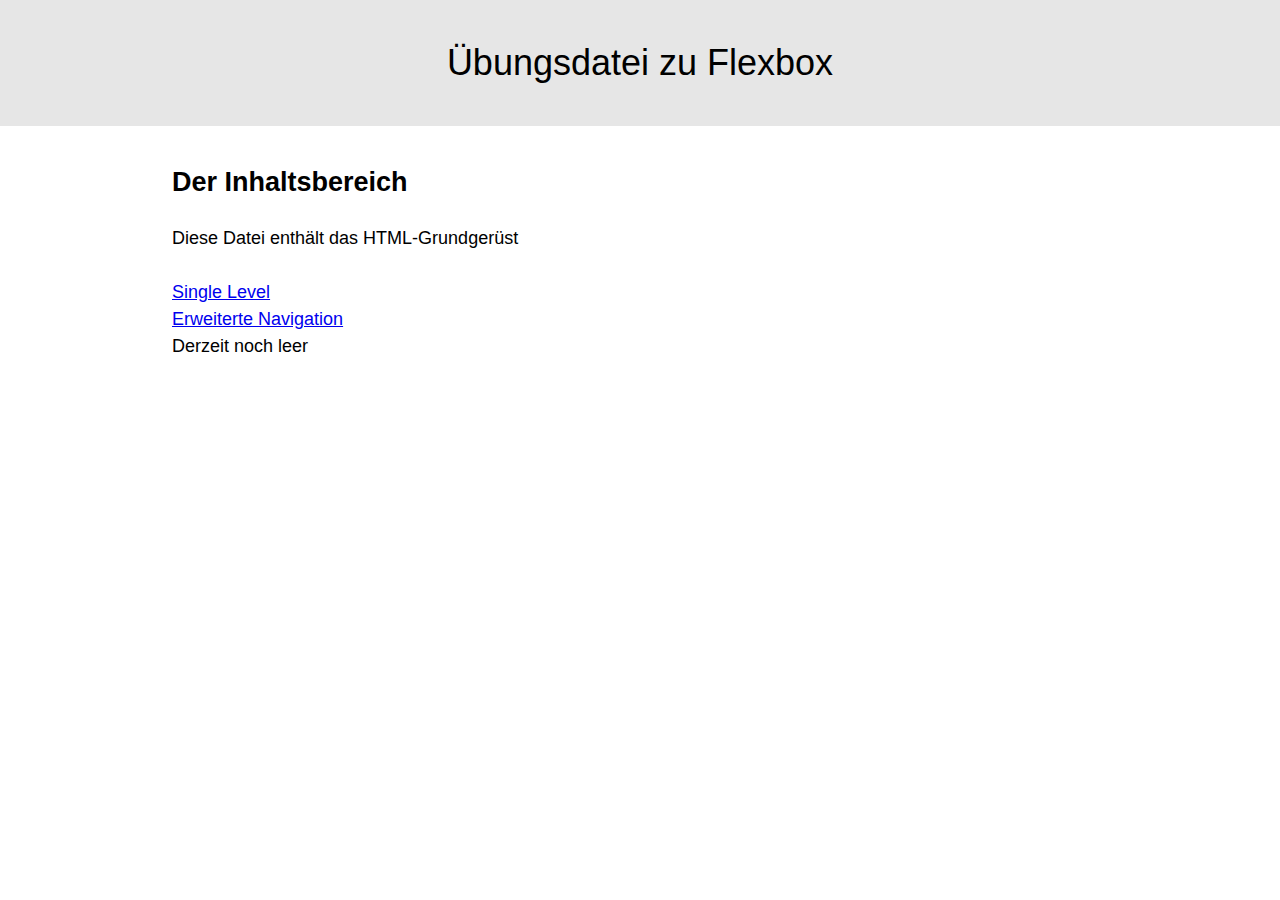
<file: index.html>
<!doctype html>
<html lang="de">
    <head>
        <!-- Damit alle Sonderzeichen richtig dargestellt werden, binden wir ein universelles Charakterset ein -->
		<meta charset="utf-8">
		<!-- Viewport dient dazu, auf verschiedenen Geräten die optimale Darstellung zu zeigen -->
		<meta name="viewport" content="width=device-width, initial-scale=1, maximum-scale=2, user-scalable=yes">
        <meta name="description" content="Modul101 statisches HTML5 und CSS lernen" />
        <meta name="keywords" content="ÜK-Kurs, Lehrlingsausbildung, betriebliche Kurse, HTML5, CSS, Stylesheet, Ostschweiz, Modul101" />
        <meta name="robots" content="index, follow" />
        <meta name="revisit-after" content="3 month" />

            <!-- Hier wird das kleine Firmensymbol als Favicon geladen -->
            <link rel="SHORTCUT ICON" href="img/favicon.ico">
            <!-- Hier werden alle Stylesheets geladen -->
            <link rel="stylesheet" href="styles/stylesheet.css">
            <title>HTML5 & CSS Beispiele</title>
     </head>

<body>
   <a class="skip-link screen-reader-text" href="#content">Zum Inhalt springen</a>
    <header class="pagehead">
        <div class="centered">
            <h1 class="site-title">Übungsdatei zu Flexbox</h1>
        </div>
    </header>
    <main class="main-area" id="content">
        <div class="centered">
            <h2>Der Inhaltsbereich</h2>
            <p>Diese Datei enthält das HTML-Grundgerüst</p>
            
            <a href="navigation/nav-single-level.html">Single Level</a><br />
            <a href="navigation/nav-advanced.html">Erweiterte Navigation</a>
            
        </div>
    </main>
    <footer class="footer-area centered">
        Derzeit noch leer
    </footer>
    
</body>
</html>
</file>
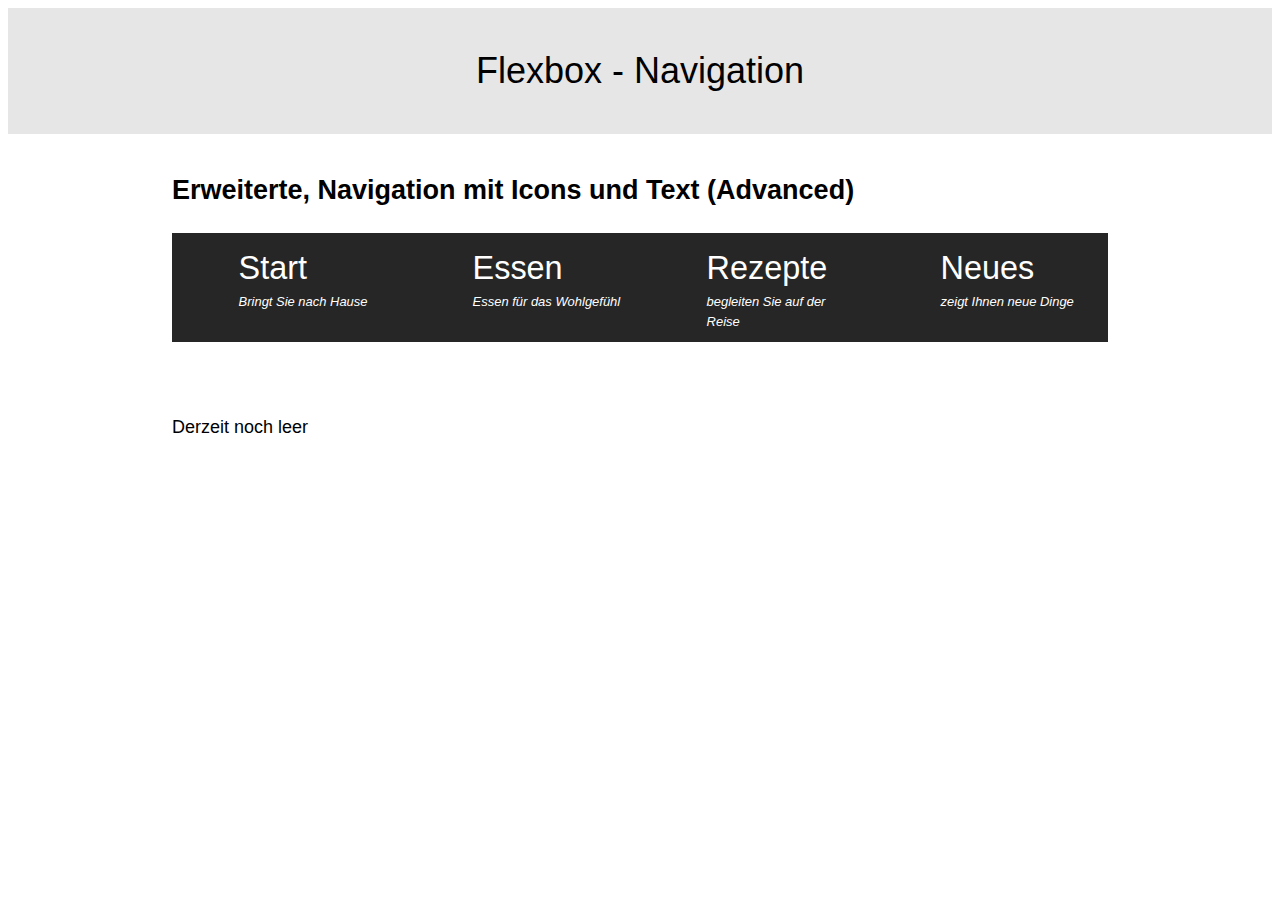
<file: NAVIGATION.html>
<!doctype html>
<html lang="de">
    <head>
        <!-- Damit alle Sonderzeichen richtig dargestellt werden, binden wir ein universelles Charakterset ein -->
		<meta charset="utf-8">
		<!-- Viewport dient dazu, auf verschiedenen Geräten die optimale Darstellung zu zeigen -->
		<meta name="viewport" content="width=device-width, initial-scale=1, maximum-scale=2, user-scalable=yes">
        
        <meta name="description" content="Modul101 statisches HTML5 und CSS lernen" />
        <meta name="keywords" content="ÜK-Kurs, Lehrlingsausbildung, betriebliche Kurse, HTML5, CSS, Stylesheet, Ostschweiz, Modul101" />
        <meta name="robots" content="index, follow" />
        <meta name="revisit-after" content="3 month" />

            <!-- Hier wird das kleine Firmensymbol als Favicon geladen -->
            <link rel="SHORTCUT ICON" href="../img/favicon.ico">
            <!-- Hier werden alle Stylesheets geladen -->
            <style>
                /* Text meant only for screen readers. */
                .screen-reader-text {
                  border: 0;
                  clip: rect(1px, 1px, 1px, 1px);
                  clip-path: inset(50%);
                  height: 1px;
                  margin: -1px;
                  overflow: hidden;
                  padding: 0;
                  position: absolute;
                  width: 1px;
                  word-wrap: normal !important;
                }
                .screen-reader-text:hover,
                .screen-reader-text:active,
                .screen-reader-text:focus {
                  background-color: #eee;
                  clip: auto !important;
                  clip-path: none;
                  color: #444;
                  display: block;
                  font-size: 1em;
                  height: auto;
                  left: 5px;
                  line-height: normal;
                  padding: 15px 23px 14px;
                  text-decoration: none;
                  top: 5px;
                  width: auto;
                  z-index: 100000; /* Above WP toolbar. */
                }
                /*---------------------------------------------------------------------
                Layouts
                ----------------------------------------------------------------------*/
                .centered{
                    margin: 0 auto;
                    padding 0 1em;
                }
                @media screen and (min-width: 52em){
                    .centered{
                        max-width: 52em;
                        }
                }
                figure{
                    margin: 0;
                }

                img{
                    display: block;
                    border: 0;
                    max-width:100%;
                    height:auto;
                }
                /*-----------------------------------------------------------------
                Header Styles minus menü
                ------------------------------------------------------------------*/

                .pagehead {
                    background: hsl(0, 0%, 90%);
                }
                .site-title {
                    margin: 0 0 1em;
                    padding: 1em 0;
                    font-size: 2em;
                    font-weight:300;
                    text-align:center;
                    color:black;
                }
                @media screen and (min-width:	44.44em) {
                    .site-title {
                        font-size:2em;
                    }
                }
                }
                @media screen and (min-width: 50em) {
                    .site-title {
                        font-size:2.5em;
                    }
                }
                /*---------------------------------------------------------------------
                Typography
                ----------------------------------------------------------------------*/

                body,
                button,
                input,
                select,
                textarea {
                    color:404040;
                    font-family: 'Helvetica', Arial, sans-serif;
                    font-size:18px;
                    line-height: 1.5;
                }
                p {
                    margin-bottom:1.5em;
                }
                b,
                strong {
                    font-weight:bold;
                }

                /*----*/
                dfn,
                cite,
                em,
                i {
                    font-style:italic;
                }
                blockquote {
                    margin: 0 1.5em;
                }
                address {
                    margin: 0 0 1.5em;
                }
                pre {
                    background: #eee;
                    font-family: "Courier 10 Pitch", Courier, monospace;
                    font-size: 15px;
                    font-size:1.5rem;
                    line-height:1.6;
                    margin-bottom: 1.6em;
                    max-width:100%;
                    overflow: auto;
                    padding: 1.6em;
                }
                code,
                kbd,
                tt,
                var {
                    font: 15px Monaco, Consolas, "Andale Mono", "DejaVu Sans Mono", monospace;
                }
                abbr,
                acronym {
                    border-bottom: 1px dotted #666;
                    cursor: help;
                }
                mark,
                ins {
                    background: #fff9c0;
                    text-decoration:none;
                }
                sup,
                sub {
                    font-size:75%;
                    height: 0;
                    line-height:0;
                    position:relative;
                    vertical-align:baseline;
                }
                sup {
                    bottom: 1ex;
                }
                sub {
                    top: .5ex;
                }
                small {
                    font-size: 75%;
                }
                big {
                    font-size:125%;
                }
                /*--------------------------------------------
                    Basis Navigation, gilt für alle Navigationen
                    --------------------------------------------*/

                    .menu-section {
                        padding-bottom: 2em;
                        margin-bottom: 2em;
                    }
                    .menu ul {
                        list-style-type: none;
                        padding: 0;
                        margin: 0;
                        background: hsl(0, 0%, 15%);
                    }
                    .menu li a {
                        display: block;
                        text-decoration: none;
                        color: white;
                        padding: .6em 1em;
                    }
                    .menu li a:hover,
                    .menu li a:focus {
                        background: hsl(0, 0%, 25%);
                    }
                    /*--------------------------------------------
                Advanced Level Navigation
                --------------------------------------------*/
                /* Menüpunkte gestalten */
                .advanced-nav li a {
                    display: flex;
                    justify-content: flex-start;
                    width: 100%;
                }
                .icon {
                    font-size: 1.8em;
                    flex: 0 0 1.5em;
                }
                .button-text {
                    font-size: 1.8em;   
                }
                .button-text span {
                    display: block;
                    font-size: 40%;
                    font-weight: lighter;
                    font-style: italic;
                }
                /* Menü selbst gestalten */
                @media screen and (min-width: 30em) {
                    .advanced-nav ul {
                        display: flex;
                        flex-wrap: wrap;
                        justify-content: center;
                    }
                    .advanced-nav li {
                        flex: 1 0 12em;
                        display: flex;
                    }

                }

                
                
        
        
            </style>
            <title>Erweiterte Navigation</title>
            <!-- bedingt Stylesheet nav-advanced.css und nav-base.css -->
     </head>

<body>
   <a class="skip-link screen-reader-text" href="#content">Zum Inhalt springen</a>
    <header class="pagehead">
        <div class="centered">
            <h1 class="site-title">Flexbox - Navigation</h1>
        </div>
    </header>
    <main class="main-area" id="content">
        <div class="centered">
            <section class="menu-section">
            
               <h2 class="menu-heading">Erweiterte, Navigation mit Icons und Text (Advanced)</h2>
                
                <nav id="advanced-nav" class="advanced-nav menu" role="navigation">
                    <ul>
                        <li><a href="#">
                            <div class="icon">
                               <i class="fa fa-home"> </i>
                            </div>
                            <div class="button-text">
                            Start
                                <span>Bringt Sie nach Hause</span>
                            </div>    
                            </a>
                        </li>
                        <li>
                            <a href="#">
                            <div class="icon">
                               <i class="fas fa-utensils"> </i>
                            </div>    
                            <div class="button-text">   
                            Essen
                               <span>Essen für das Wohlgefühl</span>
                            </div>
                            </a>
                        </li>
                        <li>
                            <a href="#">
                            <div class="icon">
                               <i class="far fa-file-alt"> </i>
                            </div>
                            <div class="button-text">    
                            Rezepte
                               <span>begleiten Sie auf der Reise</span> 
                            </div>
                            </a>
                        </li>
                        <li>
                            <a href="#">
                            <div class="icon">
                               <i class="fa fa-paper-plane"></i>
                            </div>
                            <div class="button-text">    
                            Neues
                               <span>zeigt Ihnen neue Dinge</span> 
                            </div>
                            </a>
                        </li>
                    </ul>
                </nav>
            
            </section>
            
            
        </div> <!-- Centered> -->
    </main>
    <footer class="footer-area centered">
        Derzeit noch leer
    </footer>
    
</body>
</html>
</file>
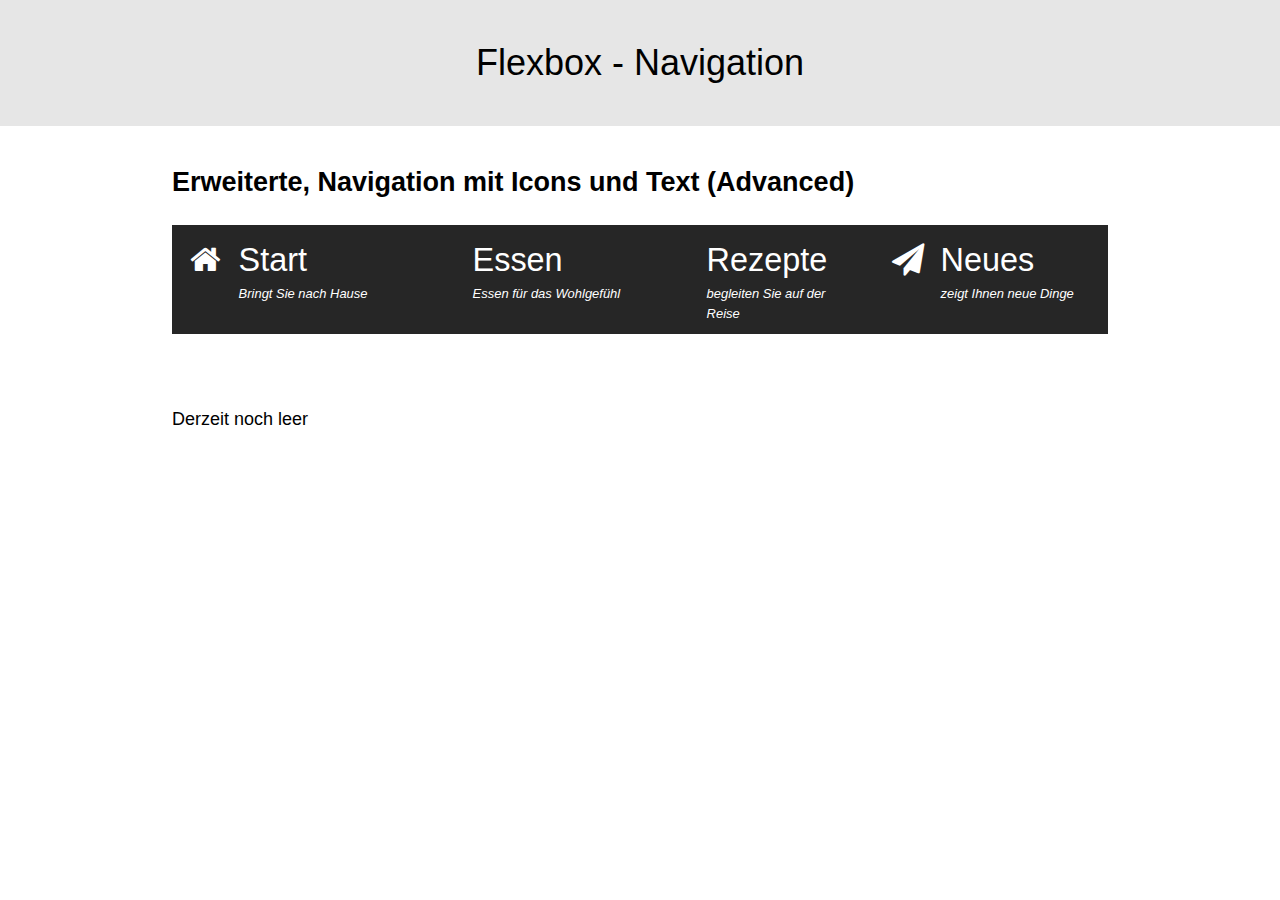
<file: navigation/nav-advanced.html>
<!doctype html>
<html lang="de">
    <head>
        <!-- Damit alle Sonderzeichen richtig dargestellt werden, binden wir ein universelles Charakterset ein -->
		<meta charset="utf-8">
		<!-- Viewport dient dazu, auf verschiedenen Geräten die optimale Darstellung zu zeigen -->
		<meta name="viewport" content="width=device-width, initial-scale=1, maximum-scale=2, user-scalable=yes">
        
        <meta name="description" content="Modul101 statisches HTML5 und CSS lernen" />
        <meta name="keywords" content="ÜK-Kurs, Lehrlingsausbildung, betriebliche Kurse, HTML5, CSS, Stylesheet, Ostschweiz, Modul101" />
        <meta name="robots" content="index, follow" />
        <meta name="revisit-after" content="3 month" />

            <!-- Hier wird das kleine Firmensymbol als Favicon geladen -->
            <link rel="SHORTCUT ICON" href="../img/favicon.ico">
            <!-- Hier werden alle Stylesheets geladen -->
            <link rel="stylesheet" href="../styles/stylesheet.css">
            <title>Erweiterte Navigation</title>
            <!-- bedingt Stylesheet nav-advanced.css und nav-base.css -->
     </head>

<body>
   <a class="skip-link screen-reader-text" href="#content">Zum Inhalt springen</a>
    <header class="pagehead">
        <div class="centered">
            <h1 class="site-title">Flexbox - Navigation</h1>
        </div>
    </header>
    <main class="main-area" id="content">
        <div class="centered">
            <section class="menu-section">
            
               <h2 class="menu-heading">Erweiterte, Navigation mit Icons und Text (Advanced)</h2>
                
                <nav id="advanced-nav" class="advanced-nav menu" role="navigation">
                    <ul>
                        <li><a href="#">
                            <div class="icon">
                               <i class="fa fa-home"> </i>
                            </div>
                            <div class="button-text">
                            Start
                                <span>Bringt Sie nach Hause</span>
                            </div>    
                            </a>
                        </li>
                        <li>
                            <a href="#">
                            <div class="icon">
                               <i class="fas fa-utensils"> </i>
                            </div>    
                            <div class="button-text">   
                            Essen
                               <span>Essen für das Wohlgefühl</span>
                            </div>
                            </a>
                        </li>
                        <li>
                            <a href="#">
                            <div class="icon">
                               <i class="far fa-file-alt"> </i>
                            </div>
                            <div class="button-text">    
                            Rezepte
                               <span>begleiten Sie auf der Reise</span> 
                            </div>
                            </a>
                        </li>
                        <li>
                            <a href="#">
                            <div class="icon">
                               <i class="fa fa-paper-plane"></i>
                            </div>
                            <div class="button-text">    
                            Neues
                               <span>zeigt Ihnen neue Dinge</span> 
                            </div>
                            </a>
                        </li>
                    </ul>
                </nav>
            
            </section>
            
            
        </div> <!-- Centered> -->
    </main>
    <footer class="footer-area centered">
        Derzeit noch leer
    </footer>
    
</body>
</html>
</file>
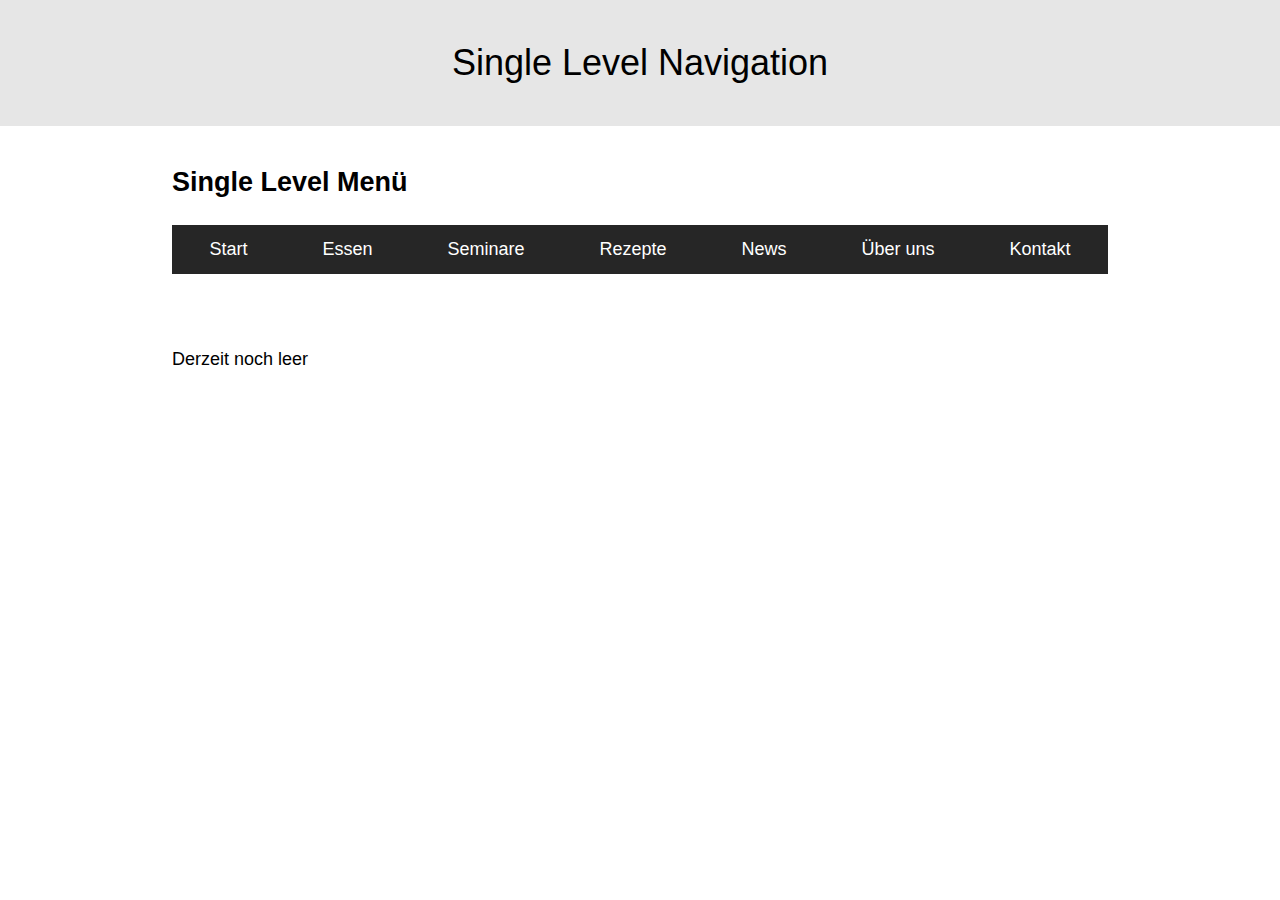
<file: navigation/nav-single-level.html>
<!doctype html>
<html lang="de">
    <head>
        <!-- Damit alle Sonderzeichen richtig dargestellt werden, binden wir ein universelles Charakterset ein -->
		<meta charset="utf-8">
		<!-- Viewport dient dazu, auf verschiedenen Geräten die optimale Darstellung zu zeigen -->
		<meta name="viewport" content="width=device-width, initial-scale=1, maximum-scale=2, user-scalable=yes">
        
        <meta name="description" content="Modul101 statisches HTML5 und CSS lernen" />
        <meta name="keywords" content="ÜK-Kurs, Lehrlingsausbildung, betriebliche Kurse, HTML5, CSS, Stylesheet, Ostschweiz, Modul101" />
        <meta name="robots" content="index, follow" />
        <meta name="revisit-after" content="3 month" />

            <!-- Hier wird das kleine Firmensymbol als Favicon geladen -->
            <link rel="SHORTCUT ICON" href="../img/favicon.ico">
            <!-- Hier werden alle Stylesheets geladen -->
            <link rel="stylesheet" href="../styles/stylesheet.css">
            <title>Single Level Navigation</title>
         <!-- bedingt Stylesheet nav-single-level.css und nav-base.css -->
     </head>

<body>
   <a class="skip-link screen-reader-text" href="#content">Zum Inhalt springen</a>
    <header class="pagehead">
        <div class="centered">
            <h1 class="site-title">Single Level Navigation</h1>
        </div>
    </header>
    <main class="main-area" id="content">
        <div class="centered">
            <section class="menu-section">
            
               <h2 class="menu-heading">Single Level Menü</h2>
                
                <nav id="single-nav" class="single-nav menu" role="navigation">
                    <ul>
                        <li><a href="#">Start</a></li>
                        <li><a href="#">Essen</a></li>
                        <li><a href="#">Seminare</a></li>
                        <li><a href="#">Rezepte</a></li>
                        <li><a href="#">News</a></li>
                        <li><a href="#">Über uns</a></li>
                        <li><a href="#">Kontakt</a></li>
                    </ul>
                </nav>
            
            </section>
            
            
        </div> <!-- Centered> -->
    </main>
    <footer class="footer-area centered">
        Derzeit noch leer
    </footer>
    
</body>
</html>
</file>
<file: styles/stylesheet.css>
@charset "utf-8";            

/* CSS Document */



/* Hier wird die Standard-CSS importiert, um verschiedene Browser abzugleichen */
@import url('normalize.css');

/* Hier wird die Vorlage für den Screenreader importiert */
@import url('accessibility.css');

/* Hier folgt das Stylesheet, um Web-Icons einbinden zu können */
@import url('https://maxcdn.bootstrapcdn.com/font-awesome/4.7.0/css/font-awesome.min.css');

/* Hier werden alle lokalen Designdefinitionen gespeichert */
@import url('layout.css');

/* Hier werden die Definitionen für den Header (Banner) gespeichert */
@import url('pagehead.css');


/* Hier werden alle Schriftdefinitionen gespeichert */
@import url('typography.css');

/* Hier werden Basis Navigationselemente gespeichert */
@import url('nav-base.css');

/* Hier werden Definitionen für einfache Navigationen gespeichert */
@import url('nav-single-level.css');

/* Hier werden Definitionen für erweiterte Navigationen gespeichert */
@import url('nav-advanced.css');

/* Hier werden Definitionen für Multi-Level-Navigationen gespeichert */
@import url('nav-multi-level.css');
</file>
